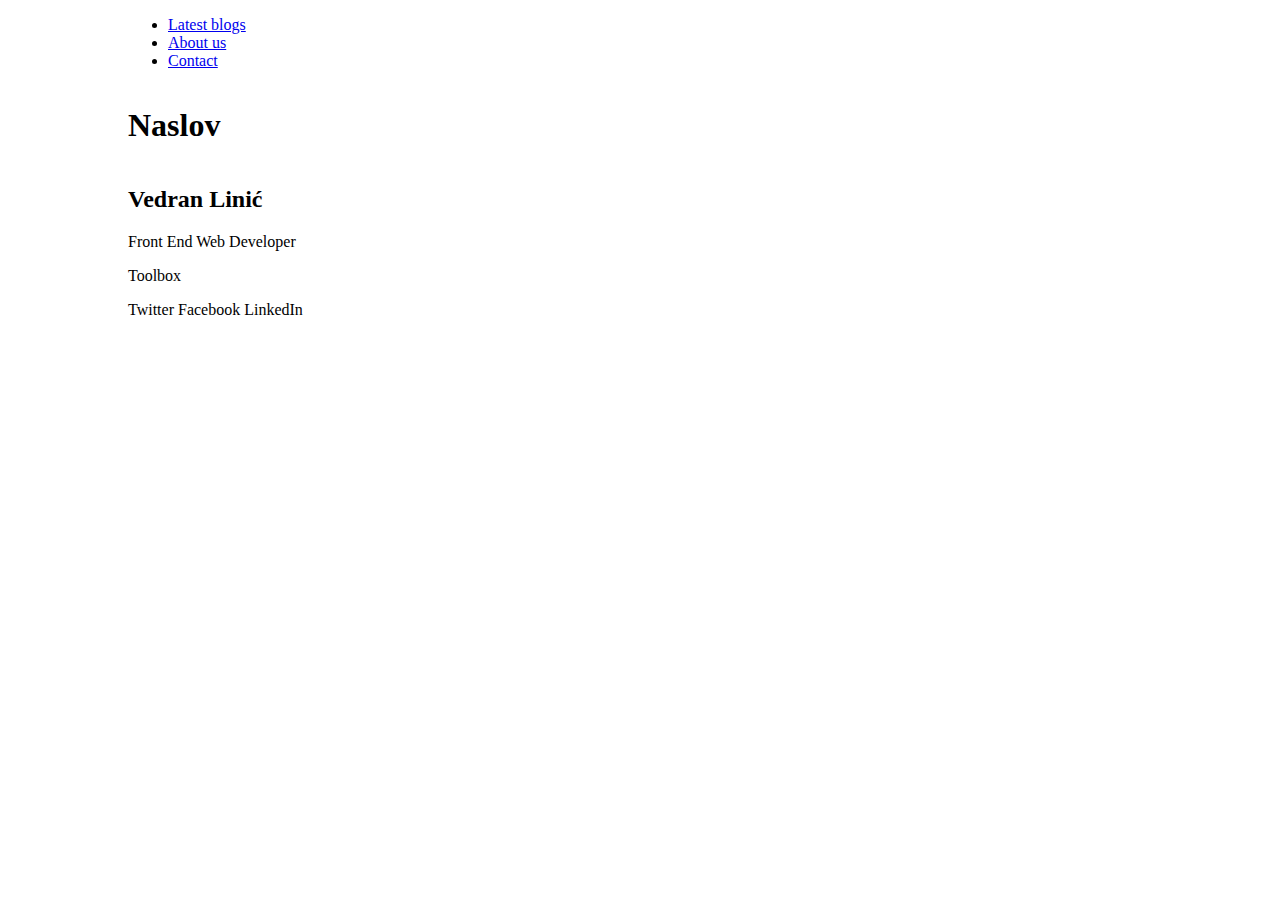
<file: blog-page.html>
<!DOCTYPE html>
<html lang="en">

<head>
    <meta charset="UTF-8">
    <meta name="viewport" content="width=device-width, initial-scale=1.0">
    <link rel="stylesheet" href="css/style.css">
    <title>Blog Post</title>
</head>

<body>
    <header>
        <nav>
            <ul>
                <li><a href="blog.html">Latest blogs</a></li>
                <li><a href="about.html">About us</a></li>
                <li><a href="contact.html">Contact</a></li>
            </ul>
        </nav>
    </header>
    <article>
        <h1 id="blog-heading" class="blog-heading">Naslov</h1>
        <p></p>
        <p></p>
    </article>
    <div class="author">
        <div class="author-avatar">

        </div>
    </div>
    <div class="author-info">
        <h2 class="author-name">Vedran Linić</h2>
        <p class="author-title">Front End Web Developer</p>
        <p class="author-company">Toolbox</p>
        <p class="author-shortbio"></p>
    </div>

    <div class="social-sharing">
        Twitter
        Facebook
        LinkedIn
    </div>



</body>

</html>
</file>
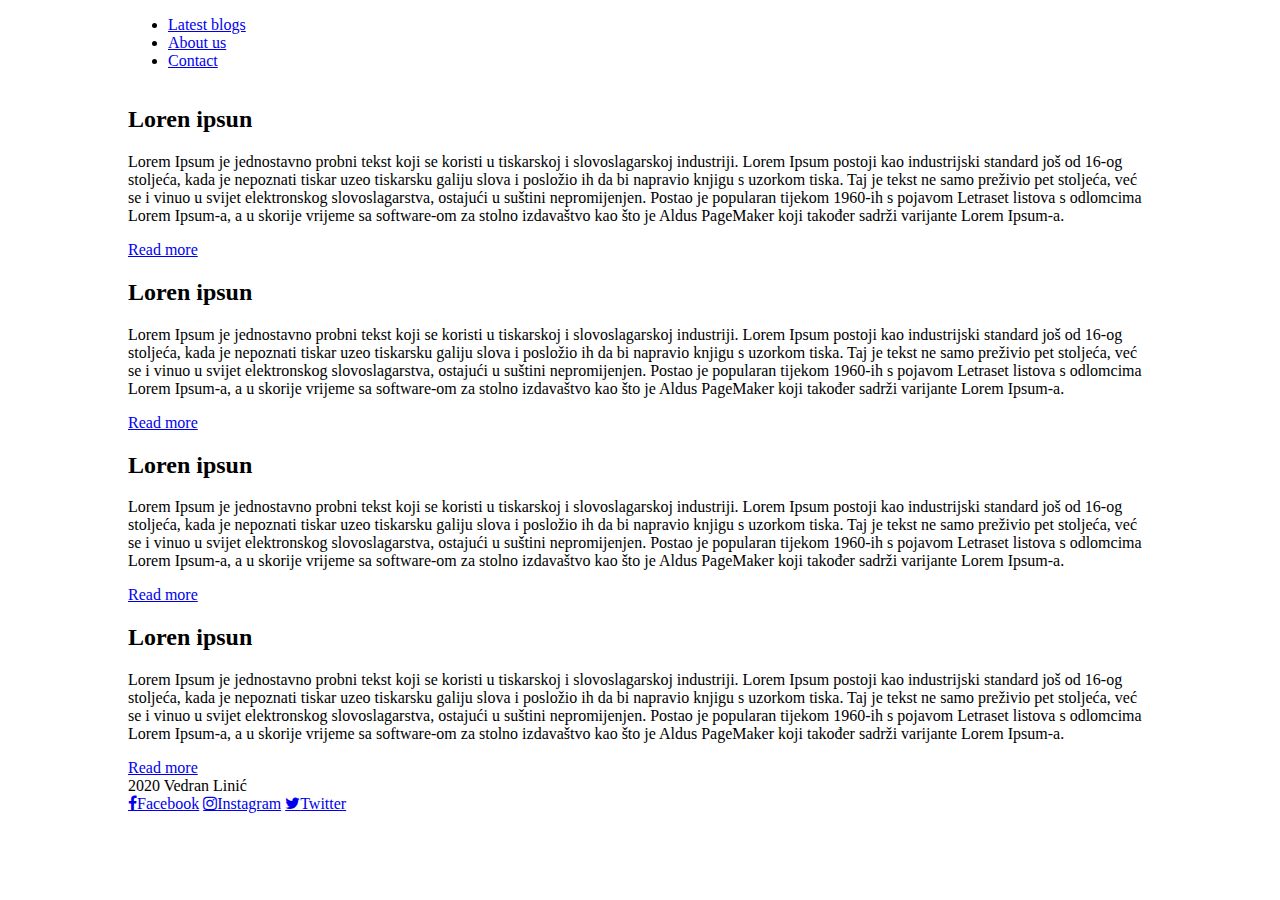
<file: blog.html>
<!DOCTYPE html>
<html lang="en">

<head>
    <meta charset="UTF-8">
    <meta name="viewport" content="width=device-width, initial-scale=1.0">
    <link rel="stylesheet" href="https://cdnjs.cloudflare.com/ajax/libs/font-awesome/4.7.0/css/font-awesome.min.css">
    <link rel="stylesheet" href="css/style.css">
    <title>Blog Homepage</title>
</head>

<body>
    <header>
        <nav>
            <ul>
                <li><a href="blog.html">Latest blogs</a></li>
                <li><a href="about.html">About us</a></li>
                <li><a href="contact.html">Contact</a></li>
            </ul>
        </nav>
    </header>
    <article>
        <div class="card">
            <div class="card-image">                
            </div>
            <h2 class="card-heading">Loren ipsun</h2>
            <p class="card-text">Lorem Ipsum je jednostavno probni tekst koji se koristi u tiskarskoj i slovoslagarskoj industriji. Lorem Ipsum postoji kao industrijski standard još od 16-og stoljeća, kada je nepoznati tiskar uzeo tiskarsku galiju slova i posložio ih da bi napravio knjigu s uzorkom tiska. Taj je tekst ne samo preživio pet stoljeća, već se i vinuo u svijet elektronskog slovoslagarstva, ostajući u suštini nepromijenjen. Postao je popularan tijekom 1960-ih s pojavom Letraset listova s odlomcima Lorem Ipsum-a, a u skorije vrijeme sa software-om za stolno izdavaštvo kao što je Aldus PageMaker koji također sadrži varijante Lorem Ipsum-a.</p>
            <a href="blog-page.html">Read more</a>
        </div>
        <div class="card">
            <div class="card-image">                
            </div>
            <h2 class="card-heading">Loren ipsun</h2>
            <p class="card-text">Lorem Ipsum je jednostavno probni tekst koji se koristi u tiskarskoj i slovoslagarskoj industriji. Lorem Ipsum postoji kao industrijski standard još od 16-og stoljeća, kada je nepoznati tiskar uzeo tiskarsku galiju slova i posložio ih da bi napravio knjigu s uzorkom tiska. Taj je tekst ne samo preživio pet stoljeća, već se i vinuo u svijet elektronskog slovoslagarstva, ostajući u suštini nepromijenjen. Postao je popularan tijekom 1960-ih s pojavom Letraset listova s odlomcima Lorem Ipsum-a, a u skorije vrijeme sa software-om za stolno izdavaštvo kao što je Aldus PageMaker koji također sadrži varijante Lorem Ipsum-a.</p>
            <a href="blog-page.html">Read more</a>
        </div>
        <div class="card">
            <div class="card-image">                
            </div>
            <h2 class="card-heading">Loren ipsun</h2>
            <p class="card-text">Lorem Ipsum je jednostavno probni tekst koji se koristi u tiskarskoj i slovoslagarskoj industriji. Lorem Ipsum postoji kao industrijski standard još od 16-og stoljeća, kada je nepoznati tiskar uzeo tiskarsku galiju slova i posložio ih da bi napravio knjigu s uzorkom tiska. Taj je tekst ne samo preživio pet stoljeća, već se i vinuo u svijet elektronskog slovoslagarstva, ostajući u suštini nepromijenjen. Postao je popularan tijekom 1960-ih s pojavom Letraset listova s odlomcima Lorem Ipsum-a, a u skorije vrijeme sa software-om za stolno izdavaštvo kao što je Aldus PageMaker koji također sadrži varijante Lorem Ipsum-a.</p>
            <a href="blog-page.html">Read more</a>
        </div>
        <div class="card">
            <div class="card-image">                
            </div>
            <h2 class="card-heading">Loren ipsun</h2>
            <p class="card-text">Lorem Ipsum je jednostavno probni tekst koji se koristi u tiskarskoj i slovoslagarskoj industriji. Lorem Ipsum postoji kao industrijski standard još od 16-og stoljeća, kada je nepoznati tiskar uzeo tiskarsku galiju slova i posložio ih da bi napravio knjigu s uzorkom tiska. Taj je tekst ne samo preživio pet stoljeća, već se i vinuo u svijet elektronskog slovoslagarstva, ostajući u suštini nepromijenjen. Postao je popularan tijekom 1960-ih s pojavom Letraset listova s odlomcima Lorem Ipsum-a, a u skorije vrijeme sa software-om za stolno izdavaštvo kao što je Aldus PageMaker koji također sadrži varijante Lorem Ipsum-a.</p>
            <a href="blog-page.html">Read more</a>
        </div>
    </article>
    
    
<footer id="footer">
    <div class="footer-copyright">
        2020 Vedran Linić
    </div>
    <div class="footer-social">
        <a class="fa fa-facebook" href="http://facebook.com">Facebook</a>
        <a class="fa fa-instagram" href="http://instagram.com">Instagram</a>
        <a class="fa fa-twitter" href="http://twitter.com">Twitter</a>
    </div>
</footer>
    
</body>

</html>
</file>
<file: css/style.css>
body{
    width: 80%;
    margin: 0 auto;
    display: grid;
}


@media
</file>
